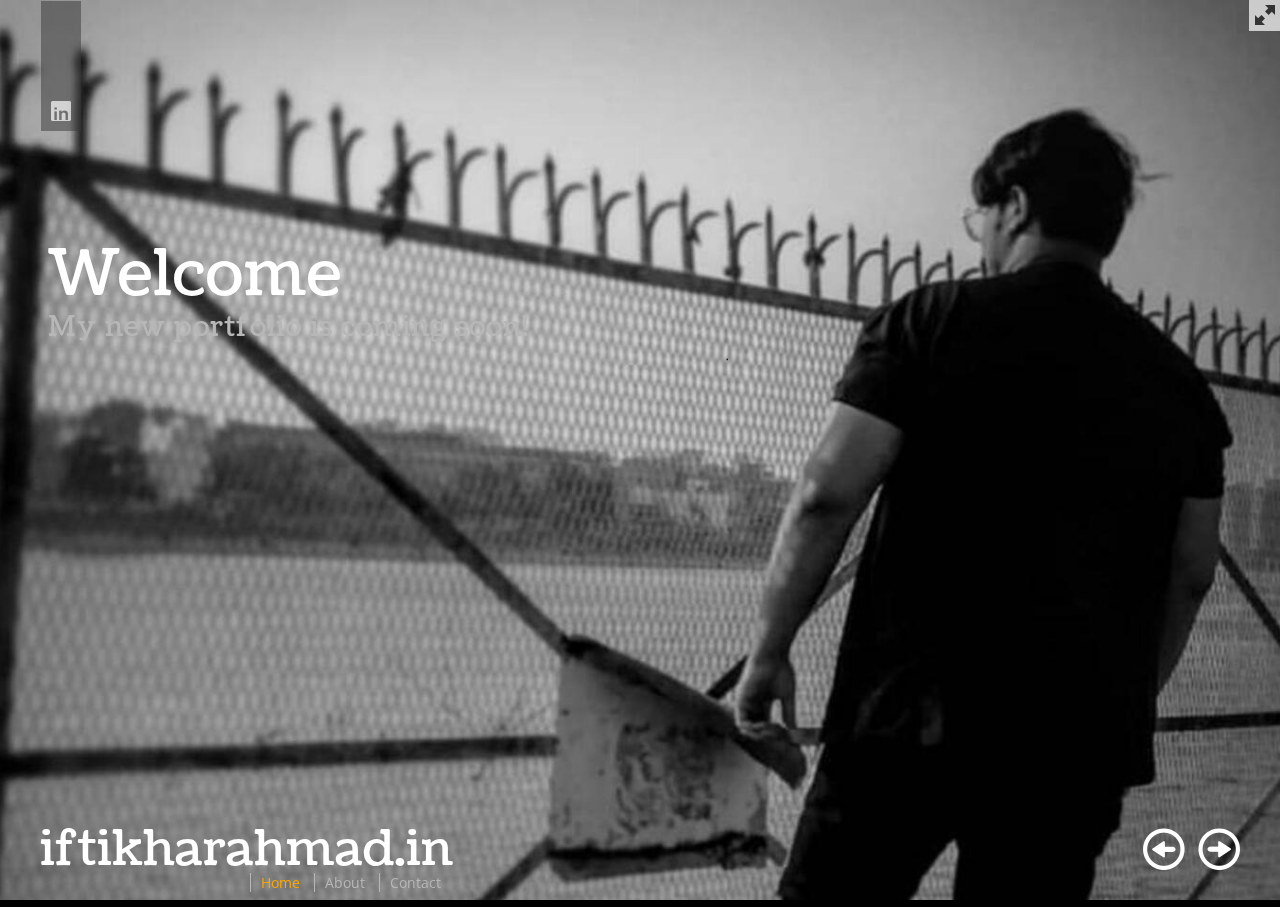
<file: index.html>
<!DOCTYPE html>

<html class='no-js' lang='en'>
<!--<![endif]-->
<head>
    <meta charset='utf-8'/>
    <meta content='IE=edge,chrome=1' http-equiv='X-UA-Compatible'/>
    <title>iftikharahmad.in - Coming Soon</title>

<!--    <link rel="shortcut icon" href="favicon.ico"/>-->
<!--    <link rel="apple-touch-icon" href="images/favicon.png"/>-->

<!--    <link rel="stylesheet" href="css/maximage.css" type="text/css" media="screen" charset="utf-8"/>-->
<!--    <link rel="stylesheet" href="css/styles.css" type="text/css" media="screen" charset="utf-8"/>-->

    <style>
        /* Import Fonts */
        @import url(http://fonts.googleapis.com/css?family=Coustard|Open+Sans);

        body {
            font-family: 'Open Sans', sans-serif;
            font-size: 14px;
            line-height: 21px;
            font-weight:400;
            -webkit-font-smoothing: antialiased;
            font-smoothing: antialiased;
            color: #777;
            background: #000;
        }
        h1, h2, h3, h4, h5, h6{
            font-family: 'Coustard', serif;
            color:#fff;
            font-weight: normal;
            letter-spacing: 1px;
        }
        h1{font-size: 63px; line-height: 70px; padding: 0; margin: 0;}
        h5{font-size: 28px; line-height: 35px; padding: 0; margin: 0; color: #b7b7b7;}

        a {
            color: #b7b7b7;
            text-decoration:none;
            font-weight: normal;
        }
        a:hover {text-decoration:underline;}


        #maximage {
            display:none;
            position:fixed !important;
        }

        .gradient {
            left:0;
            height:100%;
            position:absolute;
            top:0;
            width:100%;
            z-index:999;
        }

        .show{display: block;}
        .hide{opacity: 0;}

        /* Set Page Elements */
        .content {
            float:left;
            margin:40px;
            position:absolute;
            top:200px;
            width:600px;
            z-index:9999;
            -webkit-font-smoothing:antialiased;
        }

        #logo {
            font-family: 'Coustard', serif;
            font-size: 49px;
            bottom:40px;
            height:auto;
            left:40px;
            position:absolute;
            width:20%;
            z-index:1000;
            color: #fff;
        }

        .main-nav{
            position:absolute;
            bottom: -7px;
            left:210px;
            z-index:1001;
        }
        .main-nav ul li {
            list-style: none;
            display: inline;
            padding-right: 10px;
            padding-left: 10px;
            border-left: 1px solid #b7b7b7;
        }
        .main-nav ul li a.active {color: #ffa800;}

        .social-nav {
            position:absolute;
            top: 0px;
            left: 40px;
        }
        .social-nav ul {margin: 0; padding:0;}
        .social-nav ul li{
            list-style: none;
            display:block;
            float: left;
            background: #393939;
            padding:100px 10px 5px 10px;
            margin: 1px;
            opacity: .5;
        }
        .social-nav ul li:hover {opacity: 1;}

        button.full-screen{
            position: absolute;
            top: 0;
            right: 0;
            width: 31px;
            height: 31px;
            background: url("../images/full-screen-btn.png");
            border: 0;
            cursor: pointer;
            opacity: .7;
        }
        button.full-screen:hover {opacity: 1;}

        #arrow_left, #arrow_right {
            bottom:30px;
            height:42px;
            position:absolute;
            right:40px;
            width:42px;
            z-index:1000;
        }
        #arrow_left {
            right:95px;
        }

    </style>
    <style>


        .mc-hide-scrolls{
            overflow:hidden;
        }

        body .mc-cycle {
            height:100%;
            left:0;
            overflow:hidden;
            position:fixed;
            top:0;
            width:100%;
            z-index:-1;
        }

        div.mc-image {
            /*NOTE: Mozilla flickers when fading and using 'all', so we have to be specific with what property we want to transition:
                 If you are using fading transitions, use 'opacity: */
            -webkit-transition: opacity 1s ease-in-out;
            -moz-transition: opacity 1s ease-in-out;
            -o-transition: opacity 1s ease-in-out;
            transition: opacity 1s ease-in-out;

            /*If you are using horizontal slide transitions, use the following CSS:
            -webkit-transition: left 1s ease-in-out;
            -moz-transition: left 1s ease-in-out;
            -o-transition: left 1s ease-in-out;
            transition: left 1s ease-in-out;*/

            -webkit-background-size: cover;
            -moz-background-size: cover;
            -o-background-size: cover;
            background-size: cover;
            background-position:center center;
            background-repeat:no-repeat;
            height:100%;
            overflow:hidden;
            width:100%;
        }

        .mc-old-browser .mc-image {
            overflow:hidden;
        }
    </style>


    <style type="text/css" media="screen">
        .gradient {
            display: none;
        }
    </style>
    <![endif]-->
</head>
<body>

<!-- Social Links -->
<nav class="social-nav">
    <ul>


        <li><a href="https://www.linkedin.com/in/iftikhar-ahmad-6793041a3">
            <img src="images/icon-linkedin.png"/></a></li>

    </ul>
</nav>

<!-- Switch to full screen -->
<button class="full-screen" onclick="$(document).toggleFullScreen()"></button>

<!-- Site Logo -->
<div id="logo">iftikharahmad.in</div>

<!-- Main Navigation -->
<nav class="main-nav">
    <ul>
        <li><a href="#home" class="active">Home</a></li>
        <li><a href="#about">About</a></li>
        <li><a href="#contact">Contact</a></li>
    </ul>
</nav>

<!-- Slider Controls -->
<a href="" id="arrow_left"><img src="images/arrow-left.png" alt="Slide Left"/></a>
<a href="" id="arrow_right"><img src="images/arrow-right.png" alt="Slide Right"/></a>

<!-- Home Page -->
<section class="content show" id="home">
    <h1>Welcome</h1>
    <h5>My new portfolio is coming soon!</h5>
    <!--			 <p><a href="#about">More info &#187;</a></p>-->
</section>

<section class="content hide" id="about">
    <h1>About</h1>
    <h5>Here's a little about what we're up to.</h5>
    <p> I am self-taught developer completed Bachelors in Computer Science and Engineering
        with specialization in
        Cloud Technology and Information Security ,Lucknow.

        I like to develop different types of websites and Front End fascinates me the most.
        I have learnt a lot of things related to Cloud
        Computing.</p>
</section>

<!-- Contact Page -->
<section class="content hide" id="contact">
    <h1>Contact</h1>
    <h5>Get in touch.</h5>
    <p>Email: <a href="#">info@iftikharahmad.in</a><br/>
        Phone: +91- 8004-505-483<br/></p>
    <p>Indira Nagar<br/>
        Lucknow, INDIA</p>
</section>

<!-- Background Slides -->
<div id="maximage">

    <div>
        <img src="images/backgrounds/bg2.jpg" alt=""/>
        <img class="gradient" src="images/backgrounds/gradient.png" alt=""/>
    </div>

    <div>
        <img src="images/backgrounds/bg-img-5.jpg" alt=""/>
        <img class="gradient" src="images/backgrounds/gradient.png" alt=""/>
    </div>

    <div>
        <img src="images/backgrounds/bg-img-1.jpg" alt=""/>
        <img class="gradient" src="images/backgrounds/gradient.png" alt=""/>
    </div>




</div>

<script src='http://ajax.googleapis.com/ajax/libs/jquery/1.8.3/jquery.js'></script>
<script src="js/jquery.easing.min.js" type="text/javascript" charset="utf-8"></script>
<script src="js/jquery.cycle.all.js" type="text/javascript" charset="utf-8"></script>
<script src="js/jquery.maximage.js" type="text/javascript" charset="utf-8"></script>
<script src="js/jquery.fullscreen.js" type="text/javascript" charset="utf-8"></script>
<script src="js/jquery.ba-hashchange.js" type="text/javascript" charset="utf-8"></script>
<script src="js/main.js" type="text/javascript" charset="utf-8"></script>

<script type="text/javascript" charset="utf-8">
    $(function () {
        $('#maximage').maximage({
            cycleOptions: {
                fx: 'fade',
                speed: 1000, // Has to match the speed for CSS transitions in jQuery.maximage.css (lines 30 - 33)
                timeout: 5000,
                prev: '#arrow_left',
                next: '#arrow_right',
                pause: 0,
                before: function (last, current) {
                    if (!$.browser.msie) {
                        // Start HTML5 video when you arrive
                        if ($(current).find('video').length > 0) $(current).find('video')[0].play();
                    }
                },
                after: function (last, current) {
                    if (!$.browser.msie) {
                        // Pauses HTML5 video when you leave it
                        if ($(last).find('video').length > 0) $(last).find('video')[0].pause();
                    }
                }
            },
            onFirstImageLoaded: function () {
                jQuery('#cycle-loader').hide();
                jQuery('#maximage').fadeIn('fast');
            }
        });

        // Helper function to Fill and Center the HTML5 Video
        jQuery('video,object').maximage('maxcover');

    });
</script>
</body>
</html>
</file>
<file: css/maximage.css>
.mc-hide-scrolls{
	overflow:hidden;
}

body .mc-cycle {
	height:100%;
	left:0;
	overflow:hidden;
	position:fixed;
	top:0;
	width:100%;
	z-index:-1;
}

div.mc-image {
	/*NOTE: Mozilla flickers when fading and using 'all', so we have to be specific with what property we want to transition:
	 	If you are using fading transitions, use 'opacity: */
	-webkit-transition: opacity 1s ease-in-out; 
	-moz-transition: opacity 1s ease-in-out; 
	-o-transition: opacity 1s ease-in-out; 
	transition: opacity 1s ease-in-out;
	
	/*If you are using horizontal slide transitions, use the following CSS:
	-webkit-transition: left 1s ease-in-out; 
	-moz-transition: left 1s ease-in-out; 
	-o-transition: left 1s ease-in-out; 
	transition: left 1s ease-in-out;*/
	
	-webkit-background-size: cover;
	-moz-background-size: cover;
	-o-background-size: cover;
	background-size: cover;
	background-position:center center;
	background-repeat:no-repeat;
	height:100%;
	overflow:hidden;
	width:100%;
}

.mc-old-browser .mc-image {
	overflow:hidden;
}
</file>
<file: css/styles.css>
/* Import Fonts */
@import url(http://fonts.googleapis.com/css?family=Coustard|Open+Sans);

body {
	font-family: 'Open Sans', sans-serif;
	font-size: 14px;
	line-height: 21px;
	font-weight:400;
	-webkit-font-smoothing: antialiased;
    font-smoothing: antialiased;
	color: #777;
	background: #000;
}
h1, h2, h3, h4, h5, h6{
	font-family: 'Coustard', serif;
	color:#fff;
	font-weight: normal;
	letter-spacing: 1px;
}
h1{font-size: 63px; line-height: 70px; padding: 0; margin: 0;}
h5{font-size: 28px; line-height: 35px; padding: 0; margin: 0; color: #b7b7b7;}

a {
	color: #b7b7b7;
	text-decoration:none;
	font-weight: normal;
}
a:hover {text-decoration:underline;}


#maximage {
	display:none;
	position:fixed !important;
}

.gradient {
	left:0;
	height:100%;
	position:absolute;
	top:0;
	width:100%;
	z-index:999;
}

.show{display: block;}
.hide{opacity: 0;}

/* Set Page Elements */
.content { 
	float:left;
	margin:40px;
	position:absolute;
	top:200px;
	width:600px;
	z-index:9999;
	-webkit-font-smoothing:antialiased;
}

#logo {
	font-family: 'Coustard', serif;
	font-size: 49px;
	bottom:40px;
	height:auto;
	left:40px;
	position:absolute;
	width:20%;
	z-index:1000;
	color: #fff;
}

.main-nav{
	position:absolute;
	bottom: -7px;
	left:210px;
	z-index:1001;
}
.main-nav ul li { 
	list-style: none;
	display: inline;
	padding-right: 10px;
	padding-left: 10px;
	border-left: 1px solid #b7b7b7;
}
.main-nav ul li a.active {color: #ffa800;}

.social-nav {
	position:absolute;
	top: 0px;
	left: 40px;
}
.social-nav ul {margin: 0; padding:0;}
.social-nav ul li{
	list-style: none;
	display:block;
	float: left;
	background: #393939;
	padding:100px 10px 5px 10px;
	margin: 1px;
	opacity: .5;
}
.social-nav ul li:hover {opacity: 1;}

button.full-screen{ 
	position: absolute;
	top: 0;
	right: 0;
	width: 31px;
	height: 31px;
	background: url("../images/full-screen-btn.png");
	border: 0;
	cursor: pointer;
	opacity: .7;
}
button.full-screen:hover {opacity: 1;}

#arrow_left, #arrow_right {
	bottom:30px;
	height:42px;
	position:absolute;
	right:40px;
	width:42px;
	z-index:1000;
}
#arrow_left {
	right:95px;
}
</file>
